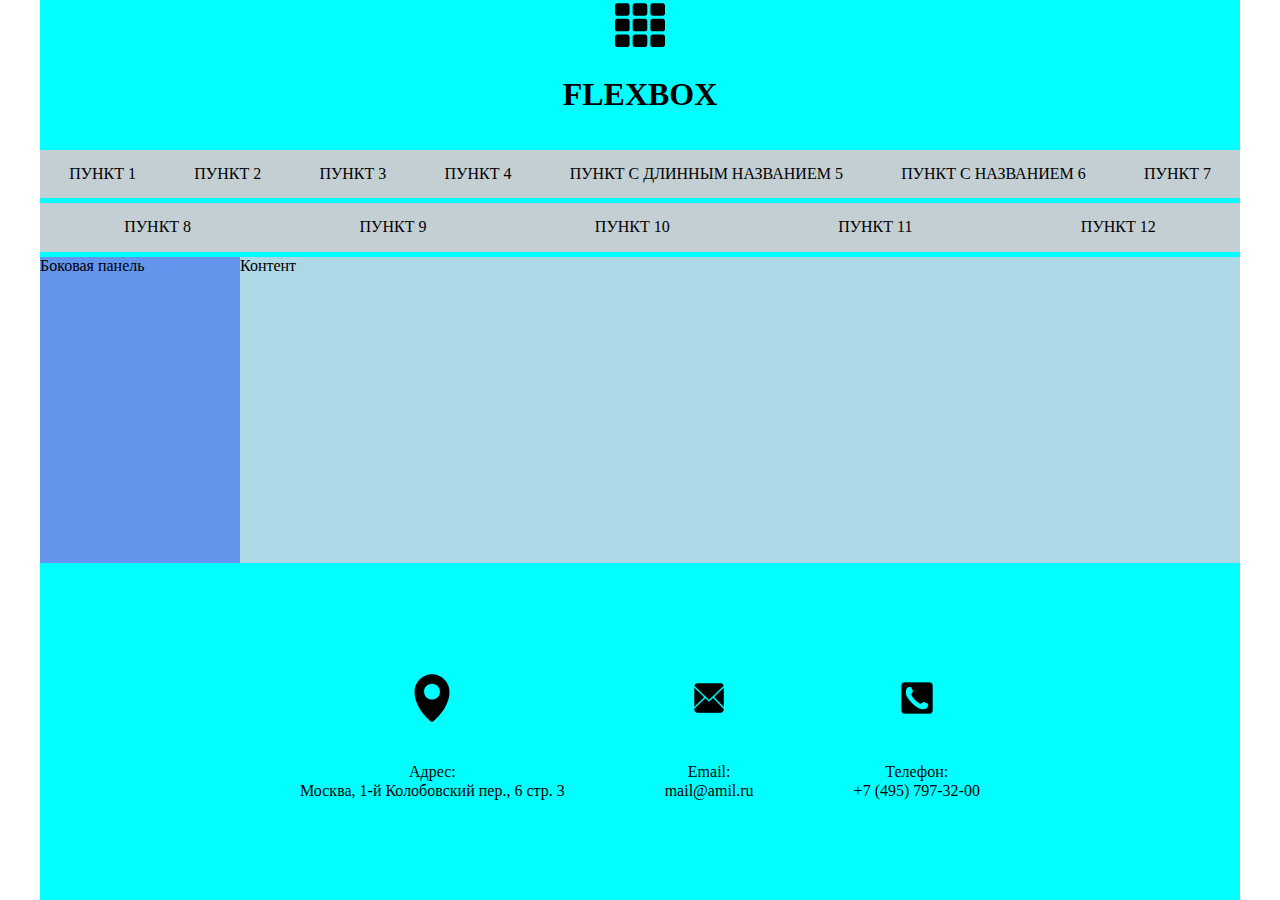
<file: index.html>
<!DOCTYPE html>
<html lang="ru">

<head>
    <meta charset="UTF-8">
    <meta http-equiv="X-UA-Compatible" content="IE=edge">
    <meta name="viewport" content="width=device-width, initial-scale=1.0">
    <link rel="stylesheet" href="css/normalize.css">
    <link rel="stylesheet" href="css/style.css">
    <title>Flexbox</title>
</head>

<body>
    <div class="container">
        <header>
            <div class="logo"><img src="img/th-solid.svg" alt="Лого" srcset="">
                <h1 class="logo">FLEXBOX</h1>
            </div>
            <div class="menu">
                <div>
                    <a href="#">Пункт 1</a>
                </div>
                <div>
                    <a href="#">Пункт 2</a>
                </div>
                <div>
                    <a href="#">Пункт 3</a>
                </div>
                <div>
                    <a href="#">Пункт 4</a>
                </div>
                <div>
                    <a href="#">Пункт c длинным названием 5</a>
                </div>
                <div>
                    <a href="#">Пункт с названием 6</a>
                </div>
                <div>
                    <a href="#">Пункт 7</a>
                </div>
                <div>
                    <a href="#">Пункт 8</a>
                </div>
                <div>
                    <a href="#">Пункт 9</a>
                </div>
                <div>
                    <a href="#">Пункт 10</a>
                </div>
                <div>
                    <a href="#">Пункт 11</a>
                </div>
                <div>
                    <a href="#">Пункт 12</a>
                </div>
            </div>
        </header>
        <main>
            <aside>
                Боковая панель
            </aside>
            <div class="content">
                Контент
            </div>

        </main>
        <footer>
            <div>
                <div class="address">
                    <img src="icon/address-icon.svg" alt="Адрес">
                    Адрес:<br>Москва, 1-й Колобовский пер., 6 стр. 3
                </div>
                <div class="email">
                    <img src="icon/email-icon.svg" alt="Почта">
                    Email:<br>
                    mail@amil.ru
                </div>
                <div class="tel">
                    <img src="icon/telephone-icon.svg" alt="Телефон">
                    Телефон:<br>
                    +7 (495) 797-32-00
                </div>
            </div>
        </footer>
    </div>
</body>

</html>
</file>
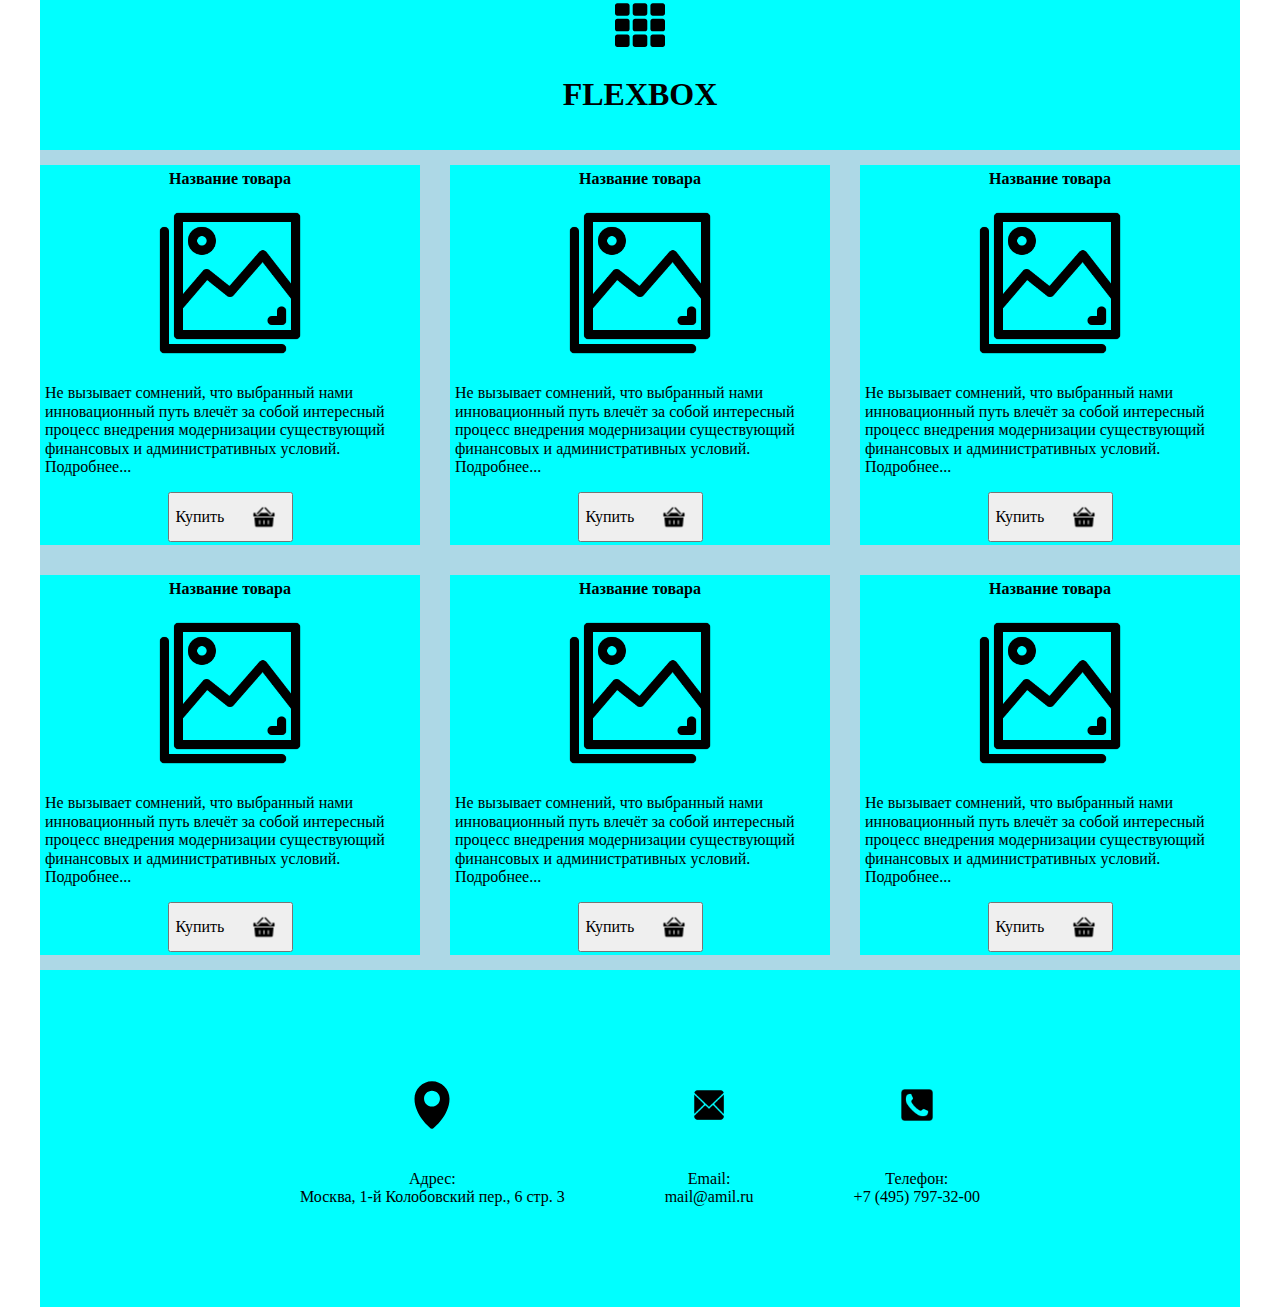
<file: card.html>
<!DOCTYPE html>
<html lang="ru">

<head>
    <meta charset="UTF-8">
    <meta http-equiv="X-UA-Compatible" content="IE=edge">
    <meta name="viewport" content="width=device-width, initial-scale=1.0">
    <link rel="stylesheet" href="css/normalize.css">
    <link rel="stylesheet" href="css/style.css">
    <title>Flexbox</title>
</head>

<body>
    <div class="container">
        <header>
            <div class="logo"><img src="img/th-solid.svg" alt="Лого">
                <h1 class="logo">FLEXBOX</h1>
            </div>

        </header>
        <main>
            <div class="flex-container">
                <div class="flex-elem">
                    <a href="#"><strong>Название товара</strong></a>
                    <img src="img/3156990.png" alt="Картинка">
                    <p class="text">Не вызывает сомнений, что выбранный нами инновационный путь влечёт за собой
                        интересный процесс внедрения модернизации существующий финансовых и административных условий. <a href="">Подробнее...</a>
                    </p>
                    <p><button class="button">Купить<img src="icon/basket-icon.svg" alt="Корзина"></button></p>
                </div>
                <div class="flex-elem">
                    <a href="#"><strong>Название товара</strong></a>
                    <img src="img/3156990.png" alt="Картинка">
                    <p class="text">Не вызывает сомнений, что выбранный нами инновационный путь влечёт за собой
                        интересный процесс внедрения модернизации существующий финансовых и административных условий. <a href="">Подробнее...</a>
                    </p>
                    <p><button class="button">Купить<img src="icon/basket-icon.svg" alt="Корзина"></button></p>
                </div>
                <div class="flex-elem">
                    <a href="#"><strong>Название товара</strong></a>
                    <img src="img/3156990.png" alt="Картинка">
                    <p class="text">Не вызывает сомнений, что выбранный нами инновационный путь влечёт за собой
                        интересный процесс внедрения модернизации существующий финансовых и административных условий. <a href="">Подробнее...</a>
                    </p>
                    <p><button class="button">Купить<img src="icon/basket-icon.svg" alt="Корзина"></button></p>
                </div>
                <div class="flex-elem">
                    <a href="#"><strong>Название товара</strong></a>
                    <img src="img/3156990.png" alt="Картинка">
                    <p class="text">Не вызывает сомнений, что выбранный нами инновационный путь влечёт за собой
                        интересный процесс внедрения модернизации существующий финансовых и административных условий. <a href="">Подробнее...</a>
                    </p>
                    <p><button class="button">Купить<img src="icon/basket-icon.svg" alt="Корзина"></button></p>
                </div>
                <div class="flex-elem">
                    <a href="#"><strong>Название товара</strong></a>
                    <img src="img/3156990.png" alt="Картинка">
                    <p class="text">Не вызывает сомнений, что выбранный нами инновационный путь влечёт за собой
                        интересный процесс внедрения модернизации существующий финансовых и административных условий. <a href="">Подробнее...</a>
                    </p>
                    <p><button class="button">Купить<img src="icon/basket-icon.svg" alt="Корзина"></button></p>
                </div>
                <div class="flex-elem">
                    <a href="#"><strong>Название товара</strong></a>
                    <img src="img/3156990.png" alt="Картинка">
                    <p class="text">Не вызывает сомнений, что выбранный нами инновационный путь влечёт за собой
                        интересный процесс внедрения модернизации существующий финансовых и административных условий. <a href="">Подробнее...</a>
                    </p>
                    <p><button class="button">Купить<img src="icon/basket-icon.svg" alt="Корзина"></button></p>
                </div>
            </div>
        </main>
        <footer>
            <div>
                <div class="address">
                    <img src="icon/address-icon.svg" alt="Адрес">
                    Адрес:<br>Москва, 1-й Колобовский пер., 6 стр. 3
                </div>
                <div class="email">
                    <img src="icon/email-icon.svg" alt="Почта">
                    Email:<br>
                    mail@amil.ru
                </div>
                <div class="tel">
                    <img src="icon/telephone-icon.svg" alt="Телефон">
                    Телефон:<br>
                    +7 (495) 797-32-00
                </div>
            </div>
        </footer>
    </div>
</body>

</html>
</file>
<file: css/style.css>
html,
body {
    height: 100%;
    font-family: Cambria, Cochin, Georgia, Times, 'Times New Roman', serif;
}

.container {
    width: 1200px;
    margin-top: 0;
    margin-bottom: 0;
    margin-left: auto;
    margin-right: auto;
    background-color: aquamarine;
    display: flex;
    flex-direction: column;
    height: 100%;
    min-height: 100%;
    height: auto !important;
}

header,
footer {
    background-color: aqua;
}

main {
    background-color: lightblue;
    flex-grow: 1;
    display: flex;
    flex-direction: row;
}

aside {
    background-color: cornflowerblue;
    width: 200px;

}

.menu div {
    background-color: rgb(195, 207, 211);
    text-align: center;
    padding-left: 25px;
    padding-right: 25px;
    padding-top: 15px;
    padding-bottom: 15px;
    margin-bottom: 5px;
    display: flex;
    justify-content: center;
    align-items: center;
    flex-grow: 1;
    text-transform: uppercase;
}

.menu {
    display: flex;
    flex-wrap: wrap;
    justify-content: space-around;
}

.logo img {
    width: 50px;
    height: 50px;
}

.logo {
    place-items: center;
    height: 100px;
    text-align: center;
    margin-bottom: 50px;
}


a {
    text-decoration: none;
    color: #000;
}

footer {
    display: flex;
    justify-content: space-around;
    align-items: center;
}

footer div {
    display: flex;
    flex-direction: row;
    align-items: center;
    margin: 50px;
}

.address img,
.email img,
.tel img {
    width: 70px;
    margin-bottom: 30px;
}

.address,
.email,
.tel {
    display: flex;
    flex-direction: column;
    align-items: center;
    text-align: center;
}

.flex-container {
    display: flex;
    width: 1200px;
    height: auto;
    flex-wrap: wrap;
    justify-content: space-between;
    flex-direction: row;
}

.flex-elem {
    width: 370px;
    height: 370px;
    text-align: center;
    background-color: aqua;
    margin-bottom: 15px;
    margin-top: 15px;
    overflow-wrap: break-word;
    padding: 5px;

}

.flex-elem img {
    width: 150px;
    height: 150px;
    display: flex;
    margin: auto;
    margin-top: 10px;
    padding: 10px;
}

.button {
    height: 50px;
    width: 125px;
    align-items: center;
    display: inline-flex;
    align-self: flex-end;

}

.button img {
    height: 50px;
    margin-left: 5px;
    align-items: right;
    margin-bottom: 10px;
}


.text {
    text-align: left;
}
</file>
